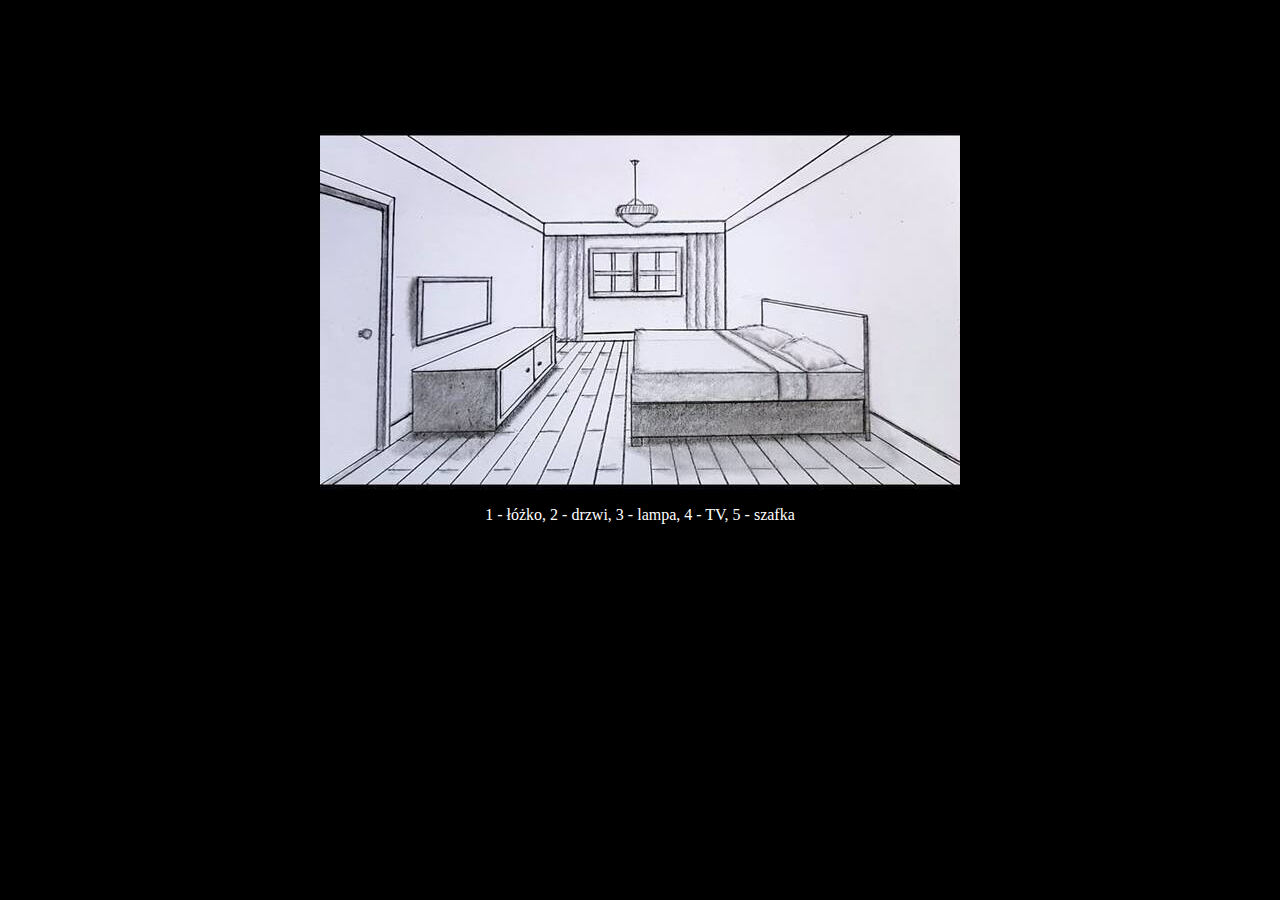
<file: index.html>
<!DOCTYPE html>
<html lang="pl">
<head>
<link href="map.css" rel="stylesheet">
<meta charset="utf-8">
</head>

<body>
<div>
<img src="mapa.jpg" usemap="#mapa">
<map name="mapa">
<area shape="rect" coords="549,198,313,308" href="https://www.zsm.edu.pl/" title="łóżko">
<area shape="rect" coords="0,358,76,42" href="https://anonimowe.pl/" title="drzwi">
<area shape="circle" coords="315,82,19" href="https://www.wp.pl/" title="lampa">
<area shape="poly" coords="100,147,170,147,173,194,99,214" href="https://store.steampowered.com/app/872990/Stream_Games/?l=polish" title="TV">
<area shape="poly" coords="95,239,195,195,235,198,238,232,177,297,94,299" href="https://www.w3schools.com/" title="szafka">
</map>
</div>
<p>1 - łóżko, 2 - drzwi, 3 - lampa, 4 - TV, 5 - szafka</p>
</body>
</html>
</file>
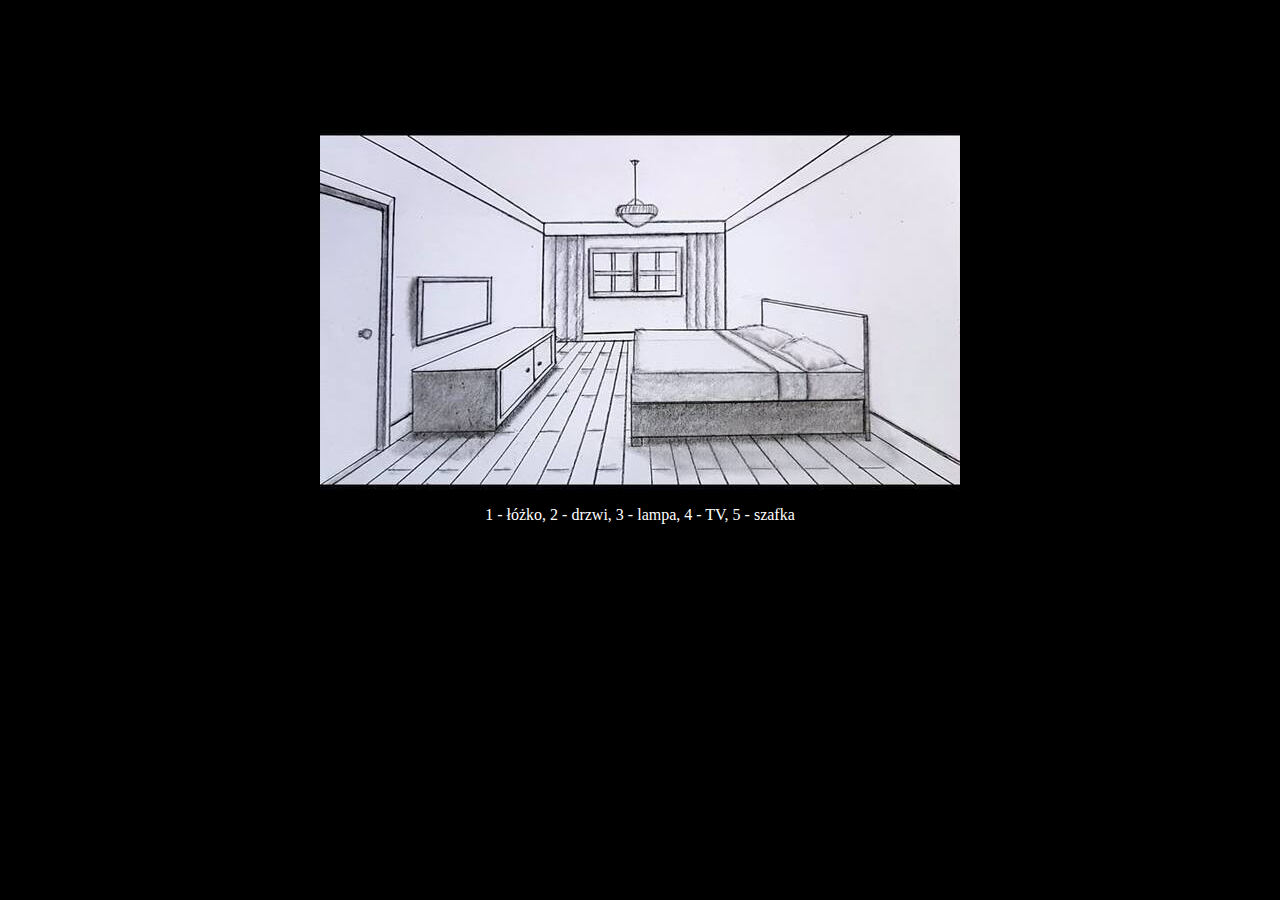
<file: map/index.html>
<!DOCTYPE html>
<html lang="pl">
<head>
<link href="map.css" rel="stylesheet">
<meta charset="utf-8">
</head>

<body>
<div>
<img src="mapa.jpg" usemap="#mapa">
<map name="mapa">
<area shape="rect" coords="549,198,313,308" href="https://www.zsm.edu.pl/" title="łóżko">
<area shape="rect" coords="0,358,76,42" href="https://anonimowe.pl/" title="drzwi">
<area shape="circle" coords="315,82,19" href="https://www.wp.pl/" title="lampa">
<area shape="poly" coords="100,147,170,147,173,194,99,214" href="https://store.steampowered.com/app/872990/Stream_Games/?l=polish" title="TV">
<area shape="poly" coords="95,239,195,195,235,198,238,232,177,297,94,299" href="https://www.w3schools.com/" title="szafka">
</map>
</div>
<p>1 - łóżko, 2 - drzwi, 3 - lampa, 4 - TV, 5 - szafka</p>
</body>
</html>
</file>
<file: map.css>
body {
	background-color: black;
	color: white;
}

div {
	display: block;
    margin: auto;
	width: 50%;
	justify-content: center;
	display: flex;
	margin-top: 130px;
	
}

p {
 text-align: center;
}
</file>
<file: map/map.css>
body {
	background-color: black;
	color: white;
}

div {
	display: block;
    margin: auto;
	width: 50%;
	justify-content: center;
	display: flex;
	margin-top: 130px;
	
}

p {
 text-align: center;
}
</file>
